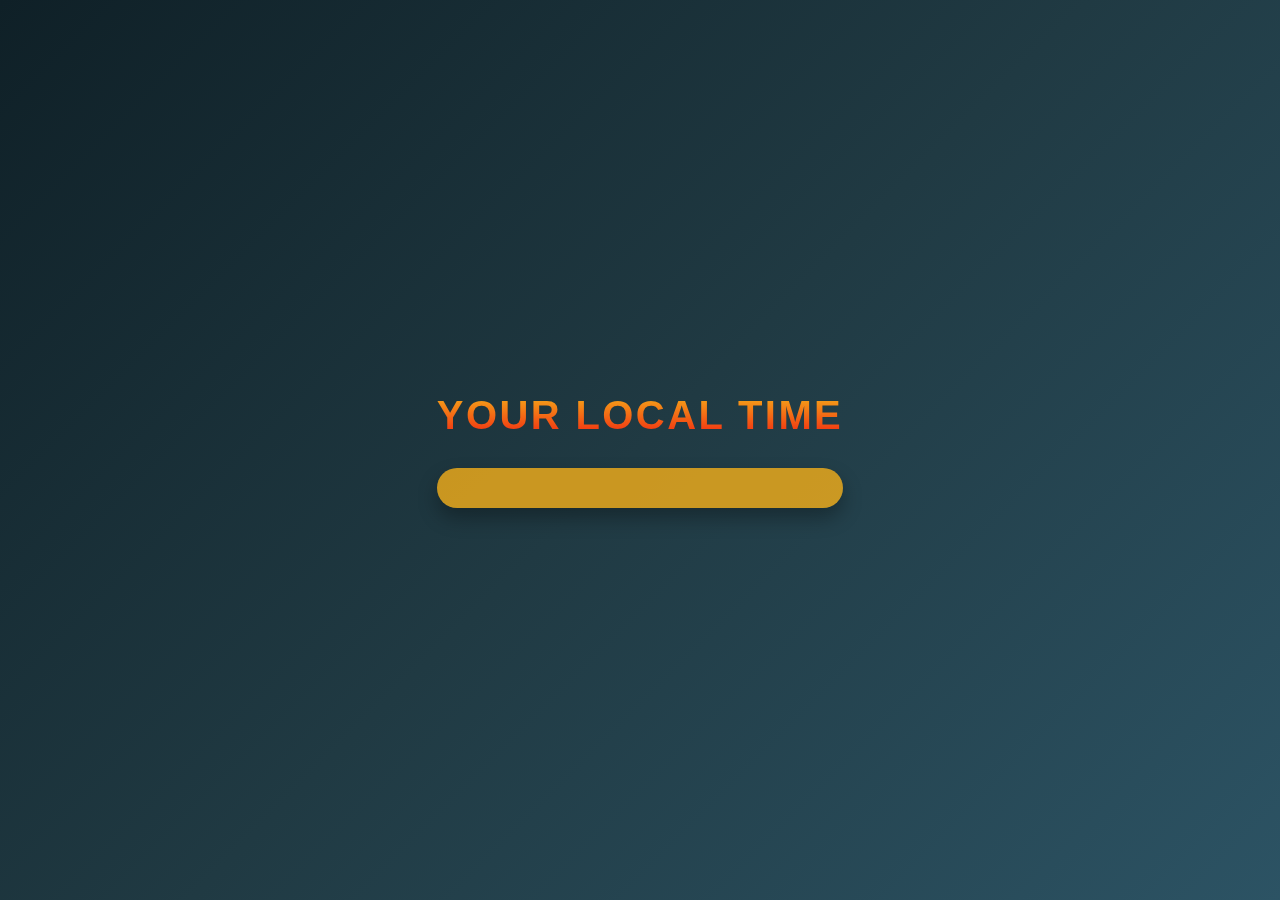
<file: Project-3/index.html>
<!DOCTYPE html>
<html lang="en">
  <head>
    <meta charset="UTF-8" />
    <meta name="viewport" content="width=device-width, initial-scale=1.0" />
    <meta http-equiv="X-UA-Compatible" content="ie=edge" />
    <title>Your Local Time</title>
    <style>
      body {
        background: linear-gradient(135deg, #0f2027, #203a43, #2c5364);
        color: #ffffff;
        font-family: 'Poppins', sans-serif;
        margin: 0;
        padding: 0;
        display: flex;
        align-items: center;
        justify-content: center;
        height: 100vh;
        overflow: hidden;
      }

      .center {
        text-align: center;
        animation: fadeIn 1.5s ease-in-out;
      }

      #banner span {
        font-size: 2.5rem;
        font-weight: 700;
        text-transform: uppercase;
        letter-spacing: 0.15rem;
        color: #f5af19;
        background: -webkit-linear-gradient(#f5af19, #f12711);
        -webkit-background-clip: text;
        -webkit-text-fill-color: transparent;
      }

      #clock {
        font-size: 4rem;
        background-color: rgba(245, 175, 25, 0.8);
        padding: 20px 60px;
        margin-top: 30px;
        border-radius: 20px;
        box-shadow: 0px 10px 20px rgba(0, 0, 0, 0.3);
        color: #0f2027;
        animation: pulse 2s infinite;
      }

      @keyframes fadeIn {
        from {
          opacity: 0;
          transform: scale(0.8);
        }
        to {
          opacity: 1;
          transform: scale(1);
        }
      }

      @keyframes pulse {
        0%, 100% {
          transform: scale(1);
        }
        50% {
          transform: scale(1.05);
        }
      }
    </style>
  </head>
  <body>
    <div class="center">
      <div id="banner"><span>Your Local Time</span></div>
      <div id="clock"></div>
    </div>
    <script src="Arjuna.js"></script>
  </body>
</html>
</file>
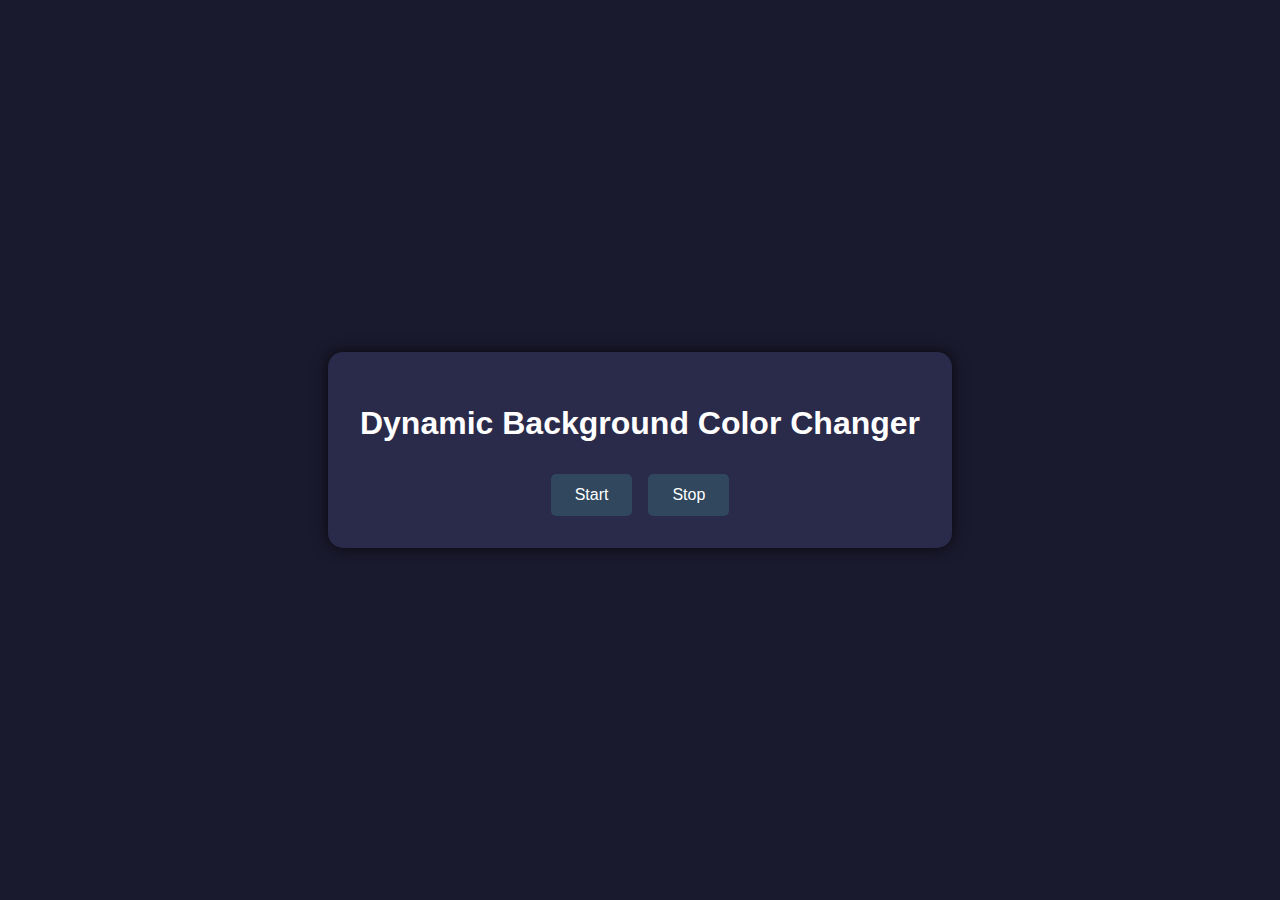
<file: Project-5/index.html>
<!DOCTYPE html>
<html lang="en">
  <head>
    <meta charset="UTF-8" />
    <meta name="viewport" content="width=device-width, initial-scale=1.0" />
    <meta http-equiv="X-UA-Compatible" content="ie=edge" />
    <title>Background Changer</title>
    <link rel="stylesheet" href="style.css" />
  </head>
  <body>
    <div class="container">
      <h1>Dynamic Background Color Changer</h1>
      <div class="button-container">
        <button id="start" class="button">Start</button>
        <button id="stop" class="button">Stop</button>
      </div>
    </div>
    <script src="index.js"></script>
  </body>
</html>
</file>
<file: Project-5/style.css>
/* Global Styles */
body {
    background-color: #1a1a2e;
    color: #e0e0e0;
    font-family: 'Segoe UI', Tahoma, Geneva, Verdana, sans-serif;
    margin: 0;
    padding: 0;
    display: flex;
    justify-content: center;
    align-items: center;
    height: 100vh;
  }
  
  /* Container */
  .container {
    text-align: center;
    background-color: #2a2a4a;
    padding: 2rem;
    border-radius: 15px;
    box-shadow: 0px 0px 15px 0px rgba(0, 0, 0, 0.75);
  }
  
  /* Heading */
  h1 {
    margin-bottom: 2rem;
    font-size: 2rem;
    color: #ffffff;
  }
  
  /* Button Container */
  .button-container {
    display: flex;
    justify-content: center;
    gap: 1rem;
  }
  
  /* Buttons */
  .button {
    background-color: #30475e;
    color: #ffffff;
    border: none;
    padding: 0.75rem 1.5rem;
    border-radius: 5px;
    cursor: pointer;
    font-size: 1rem;
    transition: background-color 0.3s ease;
  }
  
  .button:hover {
    background-color: #f05454;
  }
  
  .button:active {
    background-color: #d93636;
    transform: scale(0.95);
  }
  
  .button:focus {
    outline: none;
    box-shadow: 0px 0px 5px 2px rgba(240, 84, 84, 0.8);
  }
  
  /* Stylish Cursors */
  button {
    cursor: pointer;
  }
</file>
